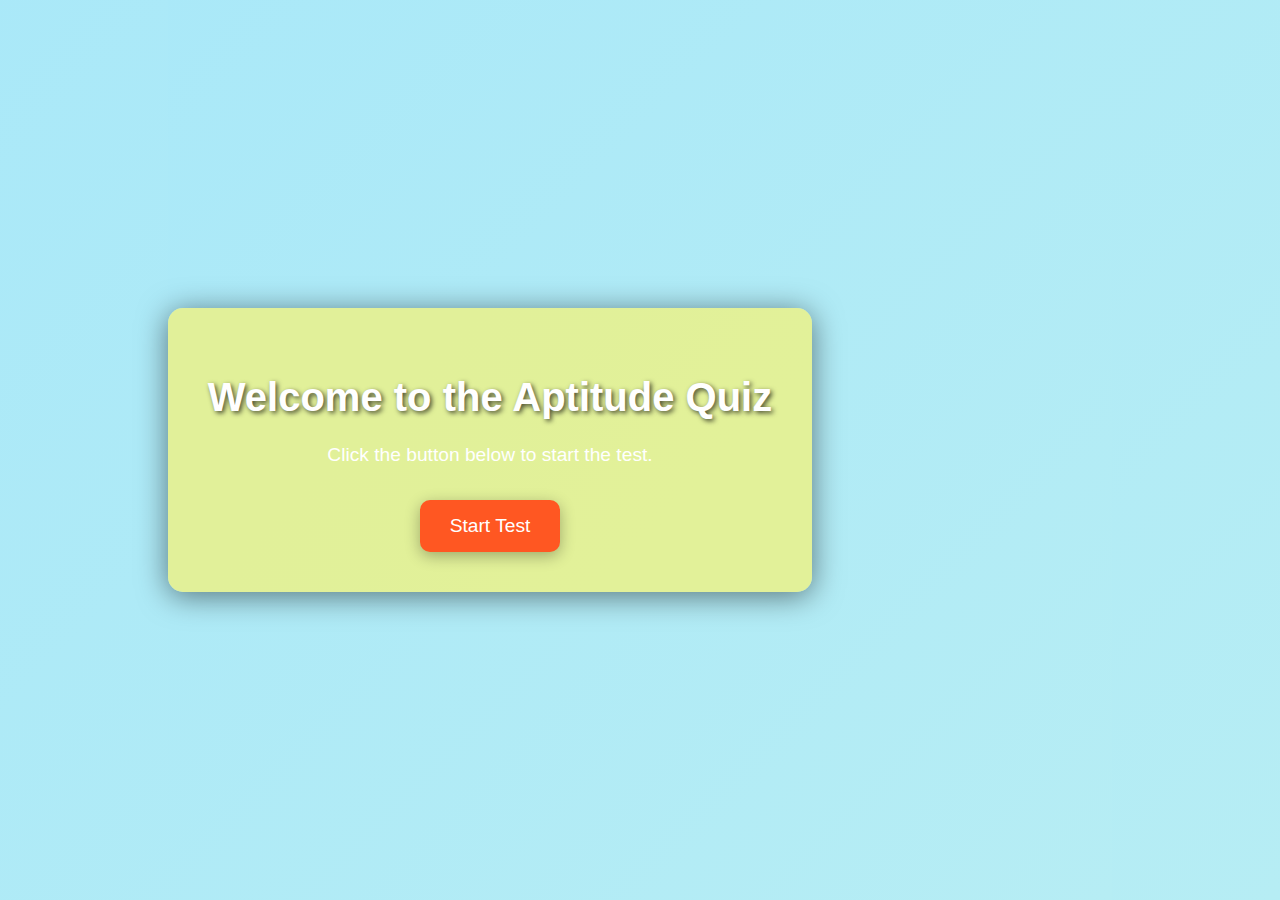
<file: deepfakedetection/index.html>
<!DOCTYPE html>
<html lang="en">
<head>
    <meta charset="UTF-8">
    <meta name="viewport" content="width=device-width, initial-scale=1.0">
    <title>Aptitude Quiz</title>
    <link rel="stylesheet" href="styles.css">
</head>
<body>
    <div id="landing-container">
        <h1>Welcome to the Aptitude Quiz</h1>
        <p>Click the button below to start the test.</p>
        <button id="start-button" onclick="requestCameraAccess()">Start Test</button>
    </div>
    <video id="camera-feed" autoplay muted playsinline></video>

    <script src="script.js"></script>
</body>
</html>
</file>
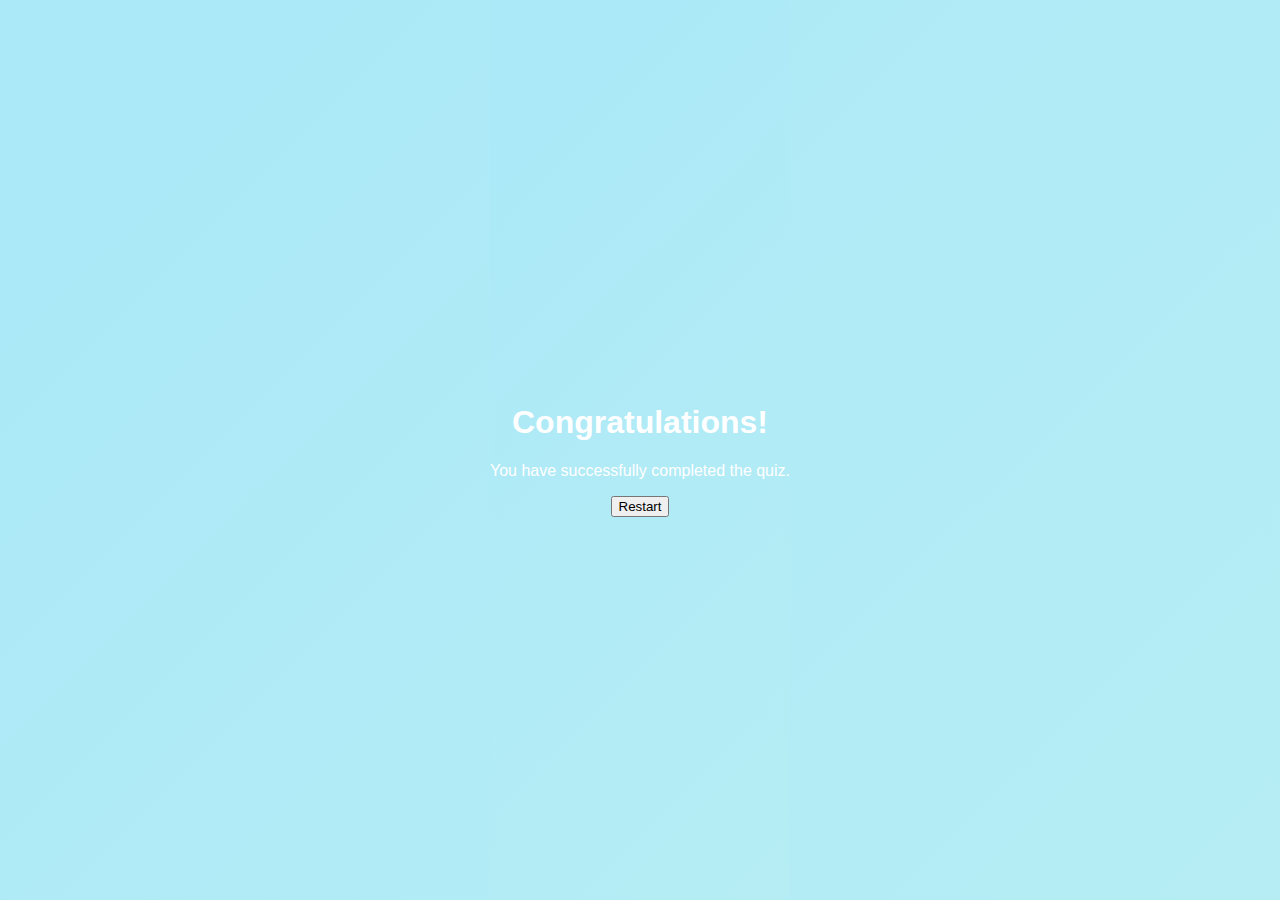
<file: deepfakedetection/congrats.html>
<!DOCTYPE html>
<html lang="en">
<head>
    <meta charset="UTF-8">
    <meta name="viewport" content="width=device-width, initial-scale=1.0">
    <title>Congratulations!</title>
    <link rel="stylesheet" href="styles.css">
</head>
<body>
    <div id="congrats-container">
        <h1>Congratulations!</h1>
        <p>You have successfully completed the quiz.</p>
        <button onclick="window.location.href='index.html'">Restart</button>
    </div>
</body>
</html>
</file>
<file: deepfakedetection/styles.css>
/* General Styles */
body {
    margin: 0;
    padding: 0;
    font-family: 'Roboto', sans-serif;
    color: #fff;
    overflow: hidden;
    display: flex; /* Flexbox for centering */
    align-items: center; /* Vertical alignment */
    justify-content: center; /* Horizontal alignment */
    height: 100vh; /* Full viewport height */
}

/* Background Video */
#bg-video {
    position: fixed;
    top: 0;
    left: 0;
    width: 100%;
    height: 100%;
    object-fit: cover;
    z-index: -2;
}

/* Overlay */
#overlay {
    position: fixed;
    top: 0;
    left: 0;
    width: 100%;
    height: 100%;
    background: rgba(0, 0, 0, 0.7); /* Adjust transparency */
    z-index: -1;
}

/* Quiz Container */
#quiz-container {
    max-width: 600px;
    width: 90%;
    padding: 20px;
    background: rgba(255, 255, 255, 0.1);
    border-radius: 10px;
    box-shadow: 0 4px 15px rgba(0, 0, 0, 0.5);
    text-align: center;
}

/* Header */
header {
    margin-bottom: 20px;
}

header h1 {
    font-size: 2em;
    margin: 0;
    color: #ffcc00;
    text-shadow: 2px 2px 5px rgba(0, 0, 0, 0.7);
}

/* Timer */
#timer {
    font-size: 1.2em;
    margin-top: 20px;
    color: #ffcc00;
}

/* Questions */
#question {
    font-size: 1.5em;
    margin-bottom: 20px;
    color: #fff;
}

/* Options */
#options {
    list-style: none;
    padding: 0;
    display: grid; /* Using grid for layout */
    grid-template-columns: repeat(2, 1fr); /* 2 columns */
    gap: 20px; /* Space between buttons */
}

#options li {
    margin: 0;
}

#options button {
    background: #2575fc;
    color: #fff;
    padding: 10px 20px;
    border: none;
    border-radius: 5px;
    font-size: 1em;
    cursor: pointer;
    transition: background 0.3s ease;
    width: 50%; /* Make button fill its container */
}

#options button:hover {
    background: #6a11cb;
}

/* Next Button */
#next-button {
    margin-top: 20px;
    padding: 10px 20px;
    background: #ff5722;
    color: #fff;
    border: none;
    border-radius: 5px;
    font-size: 1em;
    cursor: pointer;
    transition: background 0.3s ease;
}

#next-button:hover {
    background: #e64a19;
}
/* General Reset */
body, html {
    margin: 0;
    padding: 0;
    height: 100%;
    font-family: 'Roboto', sans-serif;
    display: flex;
    justify-content: center;
    align-items: center;
    background: linear-gradient(135deg, hsl(192, 85%, 82%), #b6edf4); /* Gradient background */
    color: #fff;
    text-align: center;
}

/* Landing Container */
#landing-container {
    max-width: 600px;
    padding: 40px;
    background: rgba(233, 241, 139, 0.868); /* Transparent white background */
    border-radius: 15px;
    box-shadow: 0 4px 30px rgba(0, 0, 0, 0.5);
    animation: fadeIn 1.5s ease-out;
}

/* Heading */
#landing-container h1 {
    font-size: 2.5rem;
    margin-bottom: 20px;
    text-shadow: 2px 2px 5px rgba(0, 0, 0, 0.7);
}

/* Paragraph */
#landing-container p {
    font-size: 1.2rem;
    margin-bottom: 30px;
    line-height: 1.6;
}

/* Start Button */
#start-button {
    padding: 15px 30px;
    font-size: 1.2rem;
    color: #fff;
    background: #ff5722;
    border: none;
    border-radius: 10px;
    cursor: pointer;
    transition: background 0.3s ease, transform 0.2s ease;
    box-shadow: 0 4px 15px rgba(0, 0, 0, 0.3);
}

#start-button:hover {
    background: #e64a19;
    transform: scale(1.1); /* Slight scaling effect */
}

/* Keyframes for fade-in effect */
@keyframes fadeIn {
    from {
        opacity: 0;
        transform: translateY(-20px);
    }
    to {
        opacity: 1;
        transform: translateY(0);
    }
}
</file>
